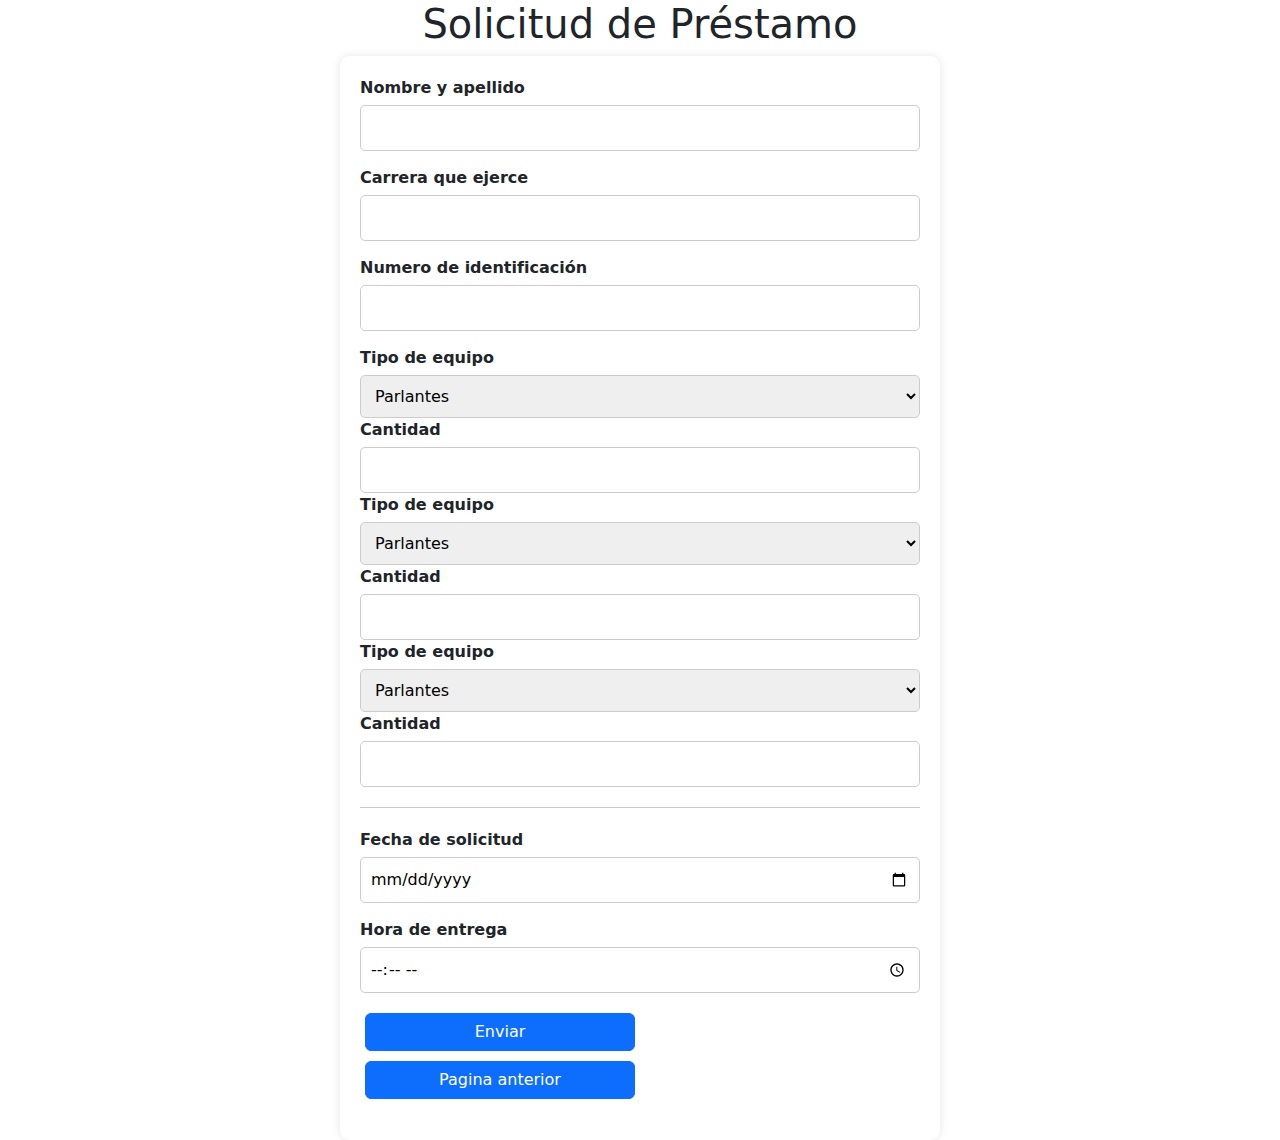
<file: Formulario.html>
<!DOCTYPE html>
<html lang="es">
<head>
    <meta charset="UTF-8">
    <meta name="viewport" content="width=device-width, initial-scale=1.0">
    <title>Formulario</title>
    <link href="https://cdnjs.cloudflare.com/ajax/libs/bootstrap/5.3.0/css/bootstrap.min.css" rel="stylesheet">
    <link href="https://cdn.jsdelivr.net/npm/bootstrap-icons@1.7.2/font/bootstrap-icons.css" rel="stylesheet">
    <link rel="stylesheet" href="Formulario.css"> <!-- Tus estilos personalizados -->
</head>

    <div>
    <h1 class="titulo">Solicitud de Préstamo</h1>
    <form action="https://formsubmit.co/salazarcastro2004@gmail.com" method="POST" class="activo">
        <ul>
            <li class="nombre">
                <label for="nombre">Nombre y apellido</label>
                <input name="nombre" id="nombre" type="text" />
            </li>
            <li class="carrera">
                <label for="carrera">Carrera que ejerce</label>
                <input name="carrera" id="carrera" type="text" />
            </li>
            <li class="identificacion">
                <label for="identificacion">Numero de identificación</label>
                <input name="identificacion" id="identificacion" type="text" />
            </li>
            <li class="equipos">
                <label for="nombre_equipo1">Tipo de equipo</label>
                <select name="nombre_equipo1" id="nombre_equipo1">
                    <option value="equipo1">Parlantes</option>
                    <option value="equipo2">Computadora</option>
                    <option value="equipo3">Video proyector</option>
                    <option value="equipo4">Audífonos</option>
                </select>
                <label for="cantidad_equipo1">Cantidad</label>
                <input id="cantidad_equipo1" type="number" />

                <br> 

                <label for="nombre_equipo2">Tipo de equipo</label>
                <select name="nombre_equipo2" id="nombre_equipo2">
                    <option value="equipo1">Parlantes</option>
                    <option value="equipo2">Computadora</option>
                    <option value="equipo3">Video proyector</option>
                    <option value="equipo4">Audífonos</option>
                </select>
                <label for="cantidad_equipo2">Cantidad</label>
                <input id="cantidad_equipo2" type="number" />

                <br> 

                <label for="nombre_equipo3">Tipo de equipo</label>
                <select name="nombre_equipo3" id="nombre_equipo3">
                    <option value="equipo1">Parlantes</option>
                    <option value="equipo2">Computadora</option>
                    <option value="equipo3">Video proyector</option>
                    <option value="equipo4">Audífonos</option>
                </select>
                <label for="cantidad_equipo3">Cantidad</label>
                <input id="cantidad_equipo3" type="number" />
            </li>

            <li class="separador"></li> 

            <li class="fecha">
                <label for="fecha">Fecha de solicitud</label>
                <input name="fecha" id="fecha" type="date" />
            </li>
            <li class="hora">
                <label for="hora">Hora de entrega</label>
                <input name="hora" id="hora" type="time" />
            </li>
            <li>
                <input class="btn btn-primary" type="submit" value="Enviar" >
                <a class="btn btn-primary" href="Sesion.html" role="button">Pagina anterior</a>
                <input type="hidden" name="_captcha" value="false">
            </li>
        </ul> 
    </form>
</div>
</file>
<file: Formulario.css>
html {
  font-family: "Open Sans";
}

.titulo{
  display: flex;
  justify-content: center;
}

form {
  max-width: 600px;
  margin: 0 auto;
  padding: 20px;
  background: #fff;
  box-shadow: 0 0 10px rgba(0, 0, 0, 0.1);
  border-radius: 10px;
}

ul {
  list-style: none;
  padding: 0;
}

li {
  margin-bottom: 15px;
}

label {
  display: block;
  margin-bottom: 5px;
  font-weight: bold;
}

input[type="text"],
input[type="number"],
input[type="date"],
input[type="time"],
select {
  width: 100%;
  padding: 10px;
  border: 1px solid #ccc;
  border-radius: 5px;
}

.separador {
  border-bottom: 1px solid #ccc;
  margin: 20px 0;
}

.btn {
  display: inline-block;
  width: calc(50% - 10px);
  margin: 5px;
}

@media (max-width: 768px) {
  .btn {
    width: 100%;
    margin: 5px 0;
  }

  form {
    padding: 15px;
  }
}

@media (max-width: 480px) {
  label {
    font-size: 14px;
  }

  input[type="text"],
  input[type="number"],
  input[type="date"],
  input[type="time"],
  select {
    padding: 8px;
    font-size: 14px;
  }
}
</file>
